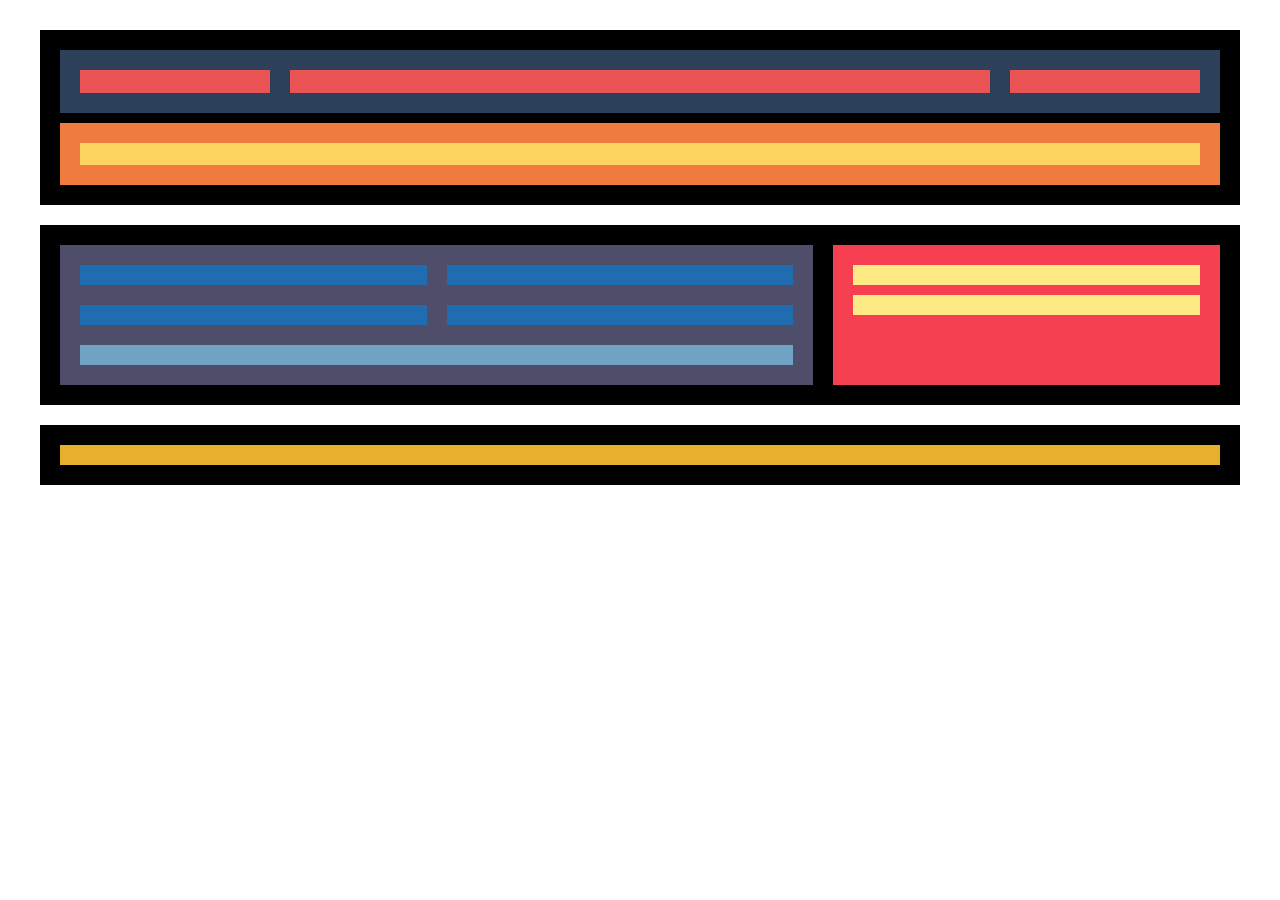
<file: nivell-1/index.html>
<!DOCTYPE html>
<html lang="en">
    <head>
        <title>Sprint 1: Nivell 1</title>
        <meta name="viewport" content="width=device-width, initial-scale=1">
        <!--vincular arxiu de css-->
        <link href="css/style.css" rel="stylesheet">
    </head>

    <body>

        <header class="capçalera">

            <!--Bloc 1-->
            <div class="bloc-1">

                <!--Box 1-->
                <div class="box-1">
                    
                </div>

                <!--Box 2-->
                <div class="box-2">
                    
                </div>

                <!--Box 3-->
                <div class="box-3">
                    
                </div>

            </div>


            <!--Bloc 2-->
            <div class="bloc-2">

                <!--Box 4-->
                <div class="box-4">
                    
                </div>

            </div>


        </header>

        <main class="principal">

            <!--Bloc 3-->
            <div class="bloc-3">
                
                <div class="box-5">
                   
                </div>

                <!--Box 6-->
                <div class="box-6">
                    
                </div>

                <!--Box 7-->
                <div class="box-7">
                    
                </div>

                <!--Box 8-->
                <div class="box-8">
                    
                </div>

                <!--Box 9-->
                <div class="box-9">
                   
                </div>

            </div>

            <!--Bloc 4-->
            <div class="bloc-4">

                <!--Box 10-->
                <div class="box-10">
                    
                </div>

                <!--Box 11-->
                <div class="box-11">
                    
                </div>

            </div>

        </main>


        <footer class="peu">
                <!--Box 12-->
                
                <div class="box-12">

                </div>

        </footer>
        
    </body>

</html>
</file>
<file: nivell-1/css/style.css>
body {
    background-color: white ;
    max-width: 1200px;
    margin: 0 auto;
    display: flex;
    flex-direction: column;
}


/* HEADER */
.capçalera {
    background-color: black;
    flex-basis: 175px;
    margin-top: 30px;
    margin-bottom: 10px;
    display: flex;
    flex-direction: column;
}

/* BLOC 1 */
.bloc-1 {
    background-color: #2d4059;
    flex-basis: 20px;
    flex-grow: 1;
    margin: 20px 20px 5px 20px;
    display: flex;
}

/* Box 1 */
.box-1 {
    background-color: #ea5455;
    flex-basis: 20px;
    flex-grow: 1;
    margin: 20px 10px 20px 20px;
}

/* Box 2 */
.box-2 {
    background-color: #ea5455;
    flex-basis: 20px;
    flex-grow: 4;
    margin: 20px 10px 20px 10px;
}

/* Box 3 */
.box-3 {
    background-color: #ea5455;
    flex-basis: 20px;
    flex-grow: 1;
    margin: 20px 20px 20px 10px;
}


/* BLOC 2 */
.bloc-2 {
    background-color: #f07b3f;
    flex-basis: 20px;
    flex-grow: 1;
    margin: 5px 20px 20px 20px;
    display: flex;
}

/* Box 4 */
.box-4 {
    background-color: #fed460;
    flex-basis: 20px;
    flex-grow: 1;
    margin: 20px;
}


/* MAIN */
.principal {
    background-color: black;
    flex-basis: 180px;
    margin-top: 10px;
    margin-bottom: 10px;
    display:flex;
}

/* BLOC 3 */
.bloc-3 {
    background-color: #4e4e6a;
    flex-basis: 20px;
    flex-grow: 2;
    margin: 20px 10px 20px 20px;
    display: grid;
    grid-template-columns: [first] 20px [line2] auto [line3] 20px [line4] auto [line5] 20px ;
    grid-template-rows: [row1] 20px [row2] 20px [row3] auto [row4] 20px [row5] auto [row6] 20px [row7] 20px;
}

/* Box 5 */
.box-5 {
    background-color: #1f6cb0;
    grid-column-start: 2 ;
    grid-column-end: 2 ;
    grid-row-start: 2;
    grid-row-end: 2 ;
}

/* Box 6 */
.box-6 {
    background-color: #1f6cb0;
    grid-column-start: 4 ;
    grid-column-end: 4 ;
    grid-row-start: 2;
    grid-row-end: 2 ;
}

/* Box 7 */
.box-7 {
    background-color: #1f6cb0;
    grid-column-start: 2 ;
    grid-column-end: 2 ;
    grid-row-start: 4;
    grid-row-end: 4 ;
}

/* Box 8 */
.box-8 {
    background-color: #1f6cb0;
    grid-column-start: 4 ;
    grid-column-end: 4 ;
    grid-row-start: 4;
    grid-row-end: 4 ;
}

/* Box 9 */
.box-9 {
    background-color: #70a3c4;
    grid-column-start: 2 ;
    grid-column-end: 5 ;
    grid-row-start: 6;
    grid-row-end: 6 ;
}


/* BLOC 4 */
.bloc-4 {
    background-color: #f73f52;
    flex-basis: 20px;
    flex-grow: 1;
    margin: 20px 20px 20px 10px;
    display: flex;
    flex-direction: column;
}

/* Box 10 */
.box-10 {
    background-color: #feea85;
    flex-basis: 20px;
    margin: 20px 20px 5px 20px;

}

/* Box 11 */
.box-11 {
    background-color: #feea85;
    flex-basis: 20px;
    margin: 5px 20px 20px 20px;
}


/* FOOTER */
.peu {
    background-color: black;
    flex-basis: 60px;
    margin-top: 10px;
    margin-bottom: 30px; 
    display: flex;  
}

/* Box 12 */
.box-12 {
    background-color: #e6af2e;
    flex-basis: 20px;
    flex-grow: 1;
    margin: 20px 20px 20px 20px;
}



/* MEDIA QUERY PER A TAULETES */

@media (max-width: 1024px) {
  
    .capçalera {
        margin: 50px 50px 10px 50px;
    }

    .principal {
        background-color: #feff03;
        flex-basis: 300px ;
        margin: 10px 50px 10px 50px;
        display:flex;
        flex-direction: column;
    }

    /* BLOC 3 */
    .bloc-3 {
        background-color: #4e4e6a;
        flex-basis: 140px;
        margin: 20px 20px 10px 20px;
        display:flex;
        align-content: center;
        display: grid;
        grid-template-columns: [first] 20px [line2] auto [line3] 20px [line4] auto [line5] 20px ;
        grid-template-rows: [row1] 20px [row2] 20px [row3] 20px [row4] 20px [row5] 20px [row6] 20px [row7] 20px;
    }
    
    /* BLOC 4 */
    .bloc-4 {
        background-color: #f73f52;
        flex-basis: 20px;
        flex-grow: 1;
        margin: 10px 20px 20px 20px;
        display: flex;
        flex-direction: column;
    }

    .peu {
        margin: 30px;
        margin: 10px 50px 20px 50px;
    }
    
    
  } /*final media query tauleta*/


  
/* MEDIA QUERY PER A MÒBILS */

  @media (max-width: 480px) {


    .capçalera {
        background-color: black;
        flex-basis: 175px;
        margin-top: 30px;
        margin-bottom: 10px;
        display: flex;
        flex-direction: column;
    }
    
    /* BLOC 1 */
    .bloc-1 {
        background-color: #2d4059;
        flex-basis: 20px;
        flex-grow: 1;
        margin: 20px 20px 10px 20px;
        display: flex;
        flex-direction: column;
    }
    
    /* Box 1 */
    .box-1 {
        background-color: #ea5455;
        flex-basis: 20px;
        flex-grow: 1;
        margin: 20px 20px 10px 20px;
    }
    
    /* Box 2 */
    .box-2 {
        background-color: #ea5455;
        flex-basis: 20px;
        flex-grow: 1;
        margin: 10px 20px 10px 20px;
    }
    
    /* Box 3 */
    .box-3 {
        background-color: #ea5455;
        flex-basis: 20px;
        flex-grow: 1;
        margin: 10px 20px 20px 20px;
    }
    

    /* BLOC 2 */
.bloc-2 {
    background-color: #f07b3f;
    flex-basis: 60px;
    flex-grow: 1;
    margin: 10px 20px 20px 20px;
    display: flex;
}

/* Box 4 */
.box-4 {
    background-color: #fed460;
    flex-basis: 20px;
    flex-grow: 1;
    margin: 20px;
}


/* MAIN */
.principal {
    background-color: #fee228;
    flex-basis: 180px;
    margin-top: 10px;
    margin-bottom: 10px;
    display:flex;
    flex-direction: column;
}

/* BLOC 3 */
.bloc-3 {
    background-color: #4e4e6a;
    flex-basis: 220px;
    flex-grow: 2;
    margin: 20px 20px 10px 20px;
    display: flex;
    flex-direction: column;  
}

/* Box 5 */
.box-5 {
    background-color: #62959c;
    flex-basis: 20px;
    margin: 20px 20px 10px 20px;
}

/* Box 6 */
.box-6 {
    background-color: #62959c;
    flex-basis: 20px;
    margin: 10px 20px 10px 20px;
}

/* Box 7 */
.box-7 {
    background-color: #62959c;
    flex-basis: 20px;
    margin: 10px 20px 10px 20px; 
}

/* Box 8 */
.box-8 {
    background-color: #62959c;
    flex-basis: 20px;
    margin: 10px 20px 10px 20px;
}

/* Box 9 */
.box-9 {
    background-color: #a3ddcb;
    flex-basis: 20px;
    margin: 10px 20px 20px 20px;
}

/* BLOC 4 */
.bloc-4 {
    background-color: #fd7b54;
    flex-basis: 20px;
    flex-grow: 1;
    margin: 10px 20px 20px 20px;
    display: flex;
    flex-direction: column;
}

/* Box 10 */
.box-10 {
    background-color: #fdb36b;
    flex-basis: 20px;
    margin: 20px 20px 5px 20px;

}

/* Box 11 */
.box-11 {
    background-color: #fdb36b;
    flex-basis: 20px;
    margin: 5px 20px 20px 20px;
}

.box-12 {
    background-color: #fdc764;
}
    

} /*final media mobils*/
</file>
